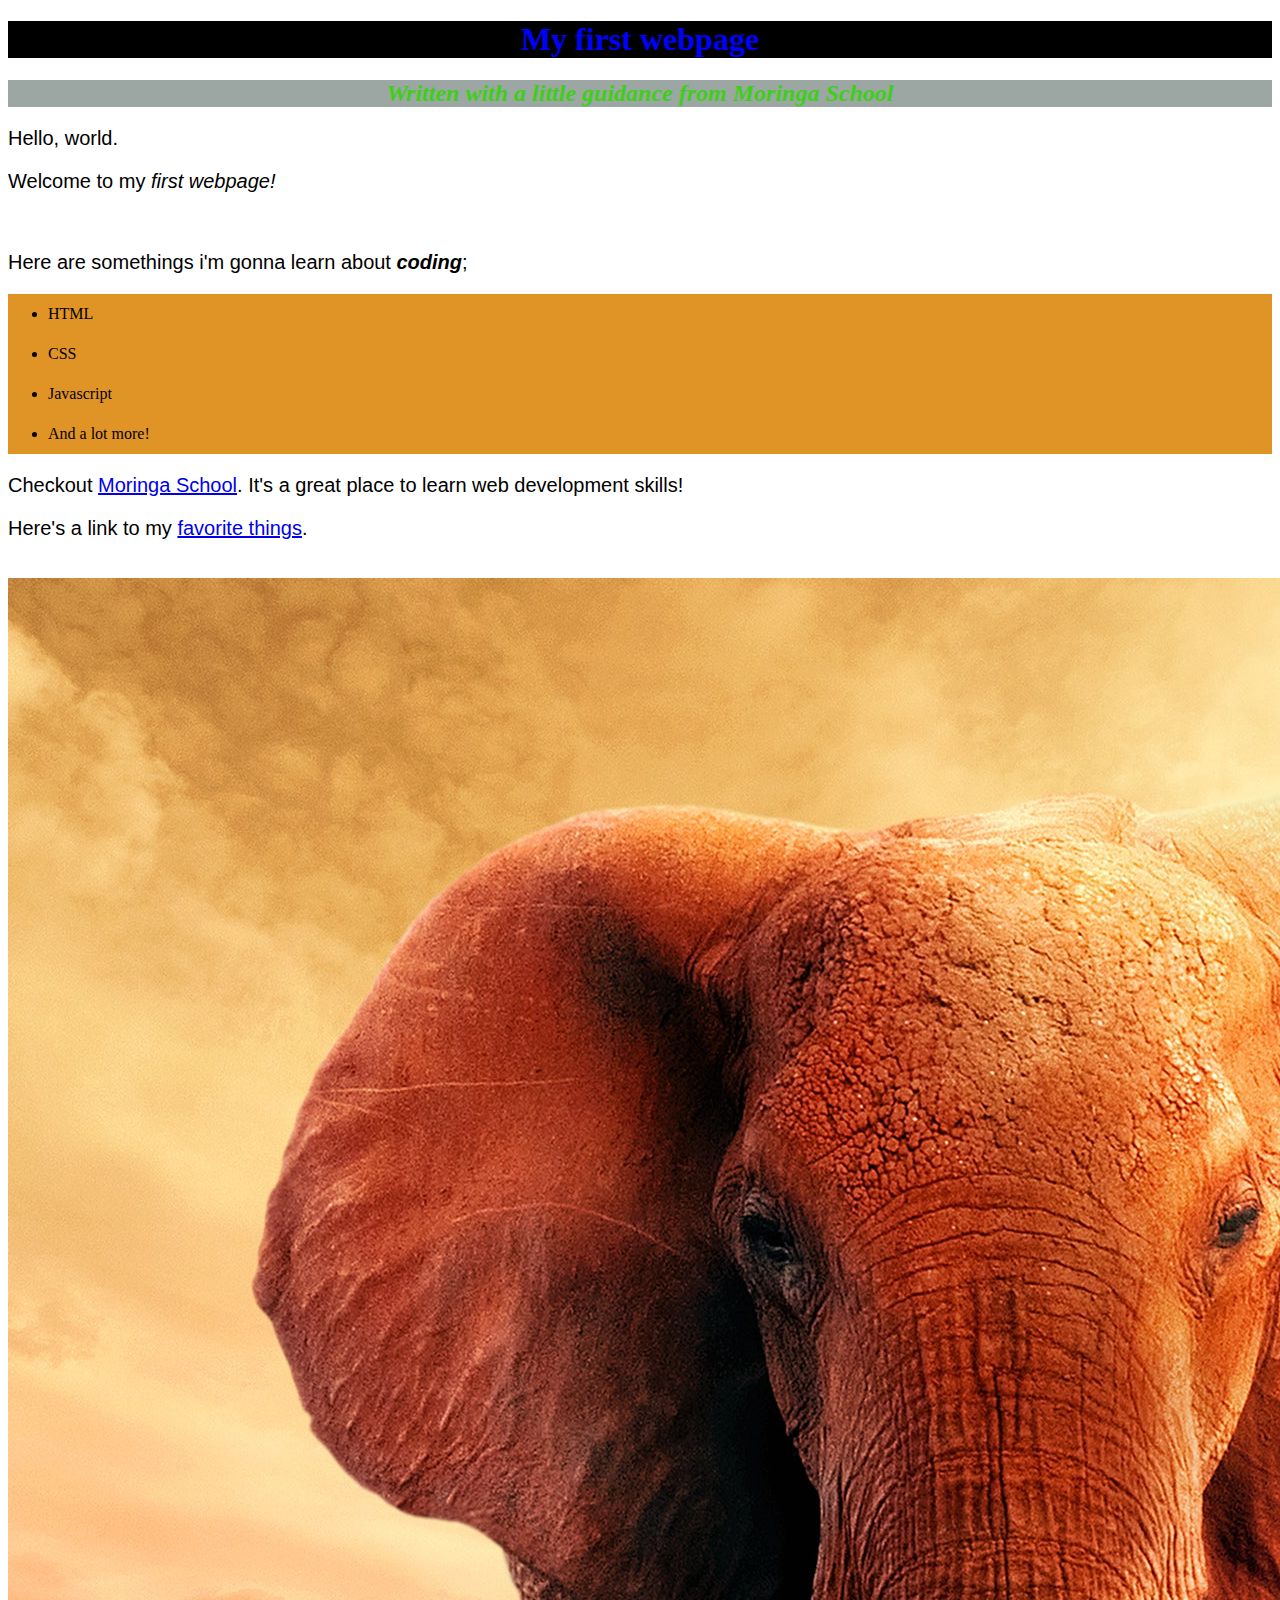
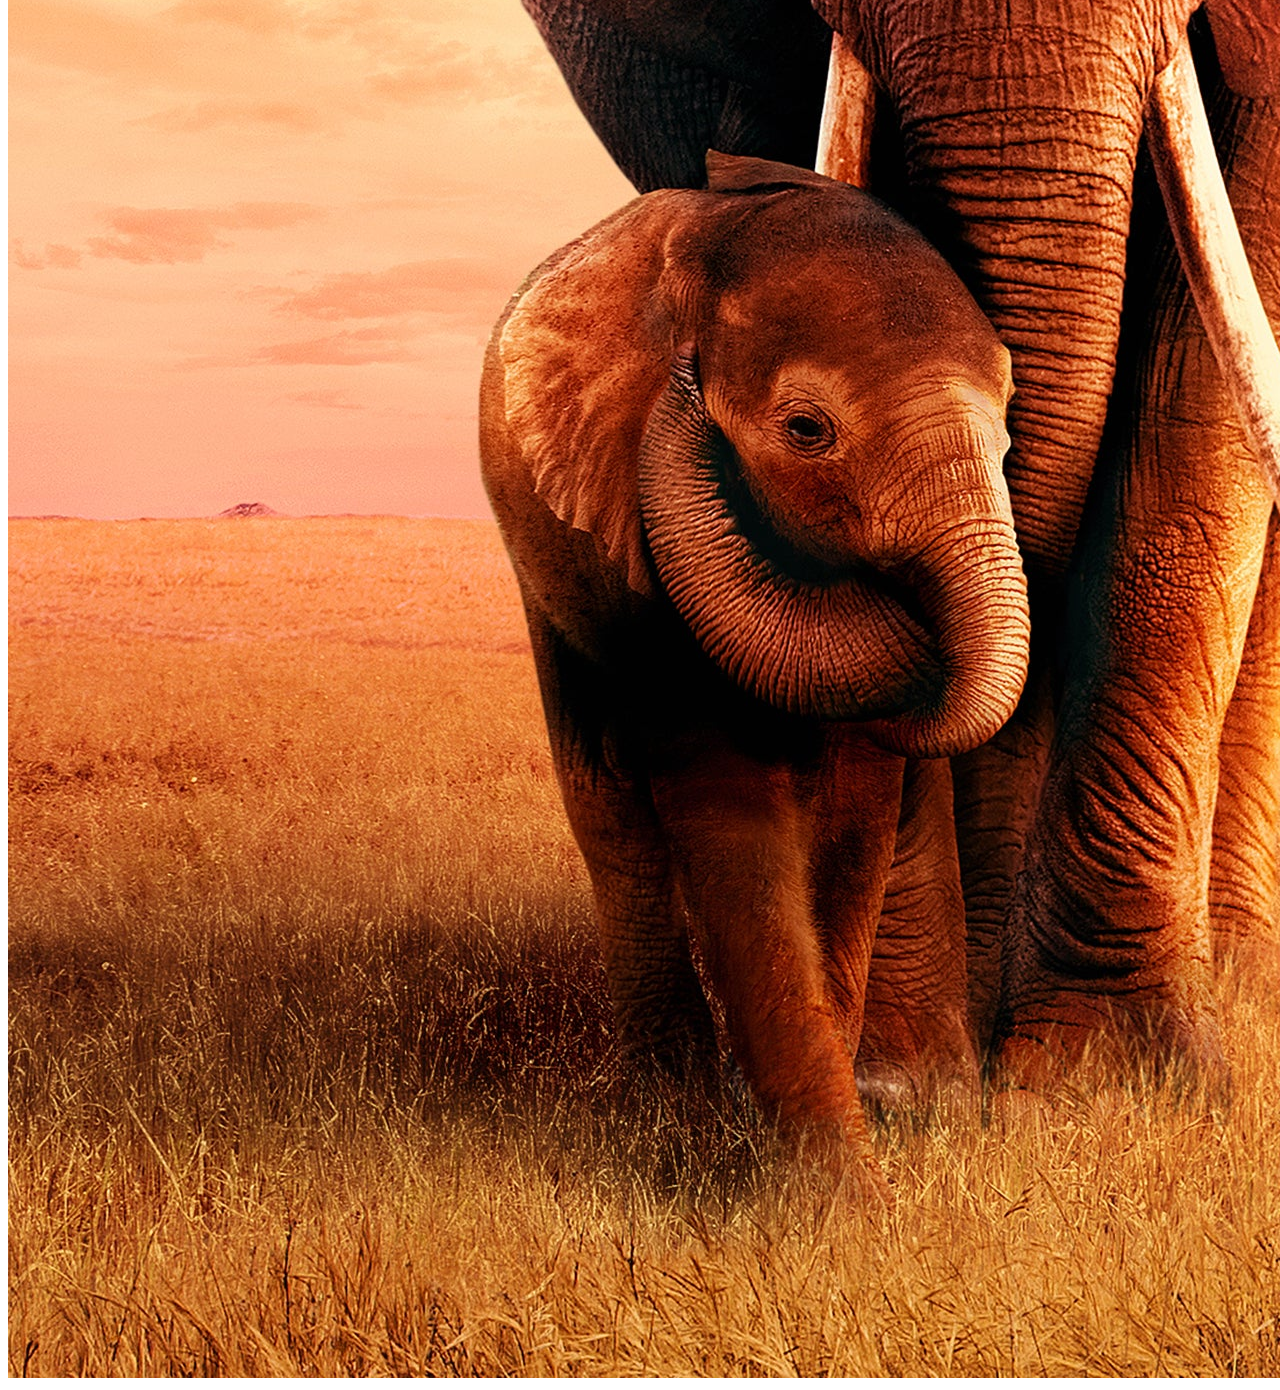
<file: index.html>
<!DOCTYPE html>
<html>
  <head>
    <title>My first webpage</title>
    <link rel="stylesheet" href="css/styles.css" type="text/css">
  </head>
  <body>
    <h1>My first webpage</h1>
    <h2>Written with a little guidance from <em>Moringa School</em></h2>

    <p>Hello, world.</p>
    <p>Welcome to my <em>first webpage!</em></p><br>
    <p>Here are somethings i'm gonna learn about <strong>coding</strong>;</p>
    <ul>
      <li>HTML</li>
      <li>CSS</li>
      <li>Javascript</li>
      <li>And a lot more!</li>
    </ul>
    <p>Checkout <a href="https://moringaschool.com/">Moringa School</a>. It's a great place to learn web development skills!</p>
    <p>Here's a link to my <a href="my-favorite-things.html">favorite things</a>.</p><br/>
    <img src="images/elephant.jpg" alt="Photo of 2 elephants">
  </body>
</html>
</file>
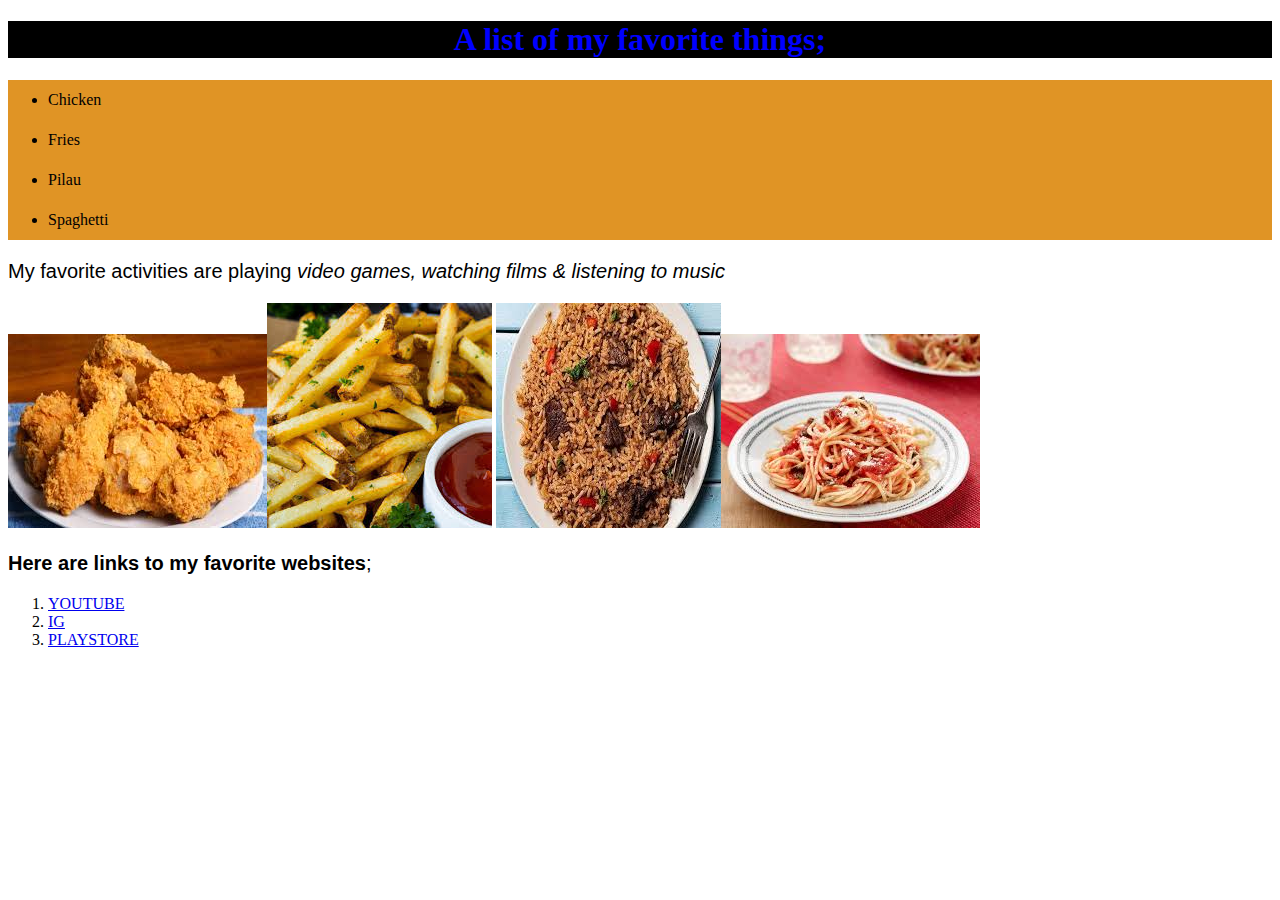
<file: my-favorite-things.html>
<!DOCTYPE html>
<html>
  <head>
    <title>My favorite things</title>
    <link rel="stylesheet" href="css/styles.css" type="text/css">
  </head>
  <body>
    <h1>A list of my favorite things;</h1>
    <ul>
      <li>Chicken</li>
      <li>Fries</li>
      <li>Pilau</li>
      <li>Spaghetti</li>
    </ul>

    <p>My favorite activities are playing <em>video games, watching films & listening to music</em></p>
    <img src="images/chicken.jpeg" alt="chicken"><img src="images/fries.jpeg" alt="fries">
    <img src="images/pilau.jpeg" alt="pilau"><img src="images/spaghetti.jpeg" alt="spaghetti">
    <p><b>Here are links to my favorite websites</b>;</p>
    <ol>
      <li><a href="http://youtube.com">YOUTUBE</a></li>
      <li><a href="http://instagram.com">IG</a></li>
      <li><a href="http://play.google.com">PLAYSTORE</a></li>
    </ol>
  </body>
</html>
</file>
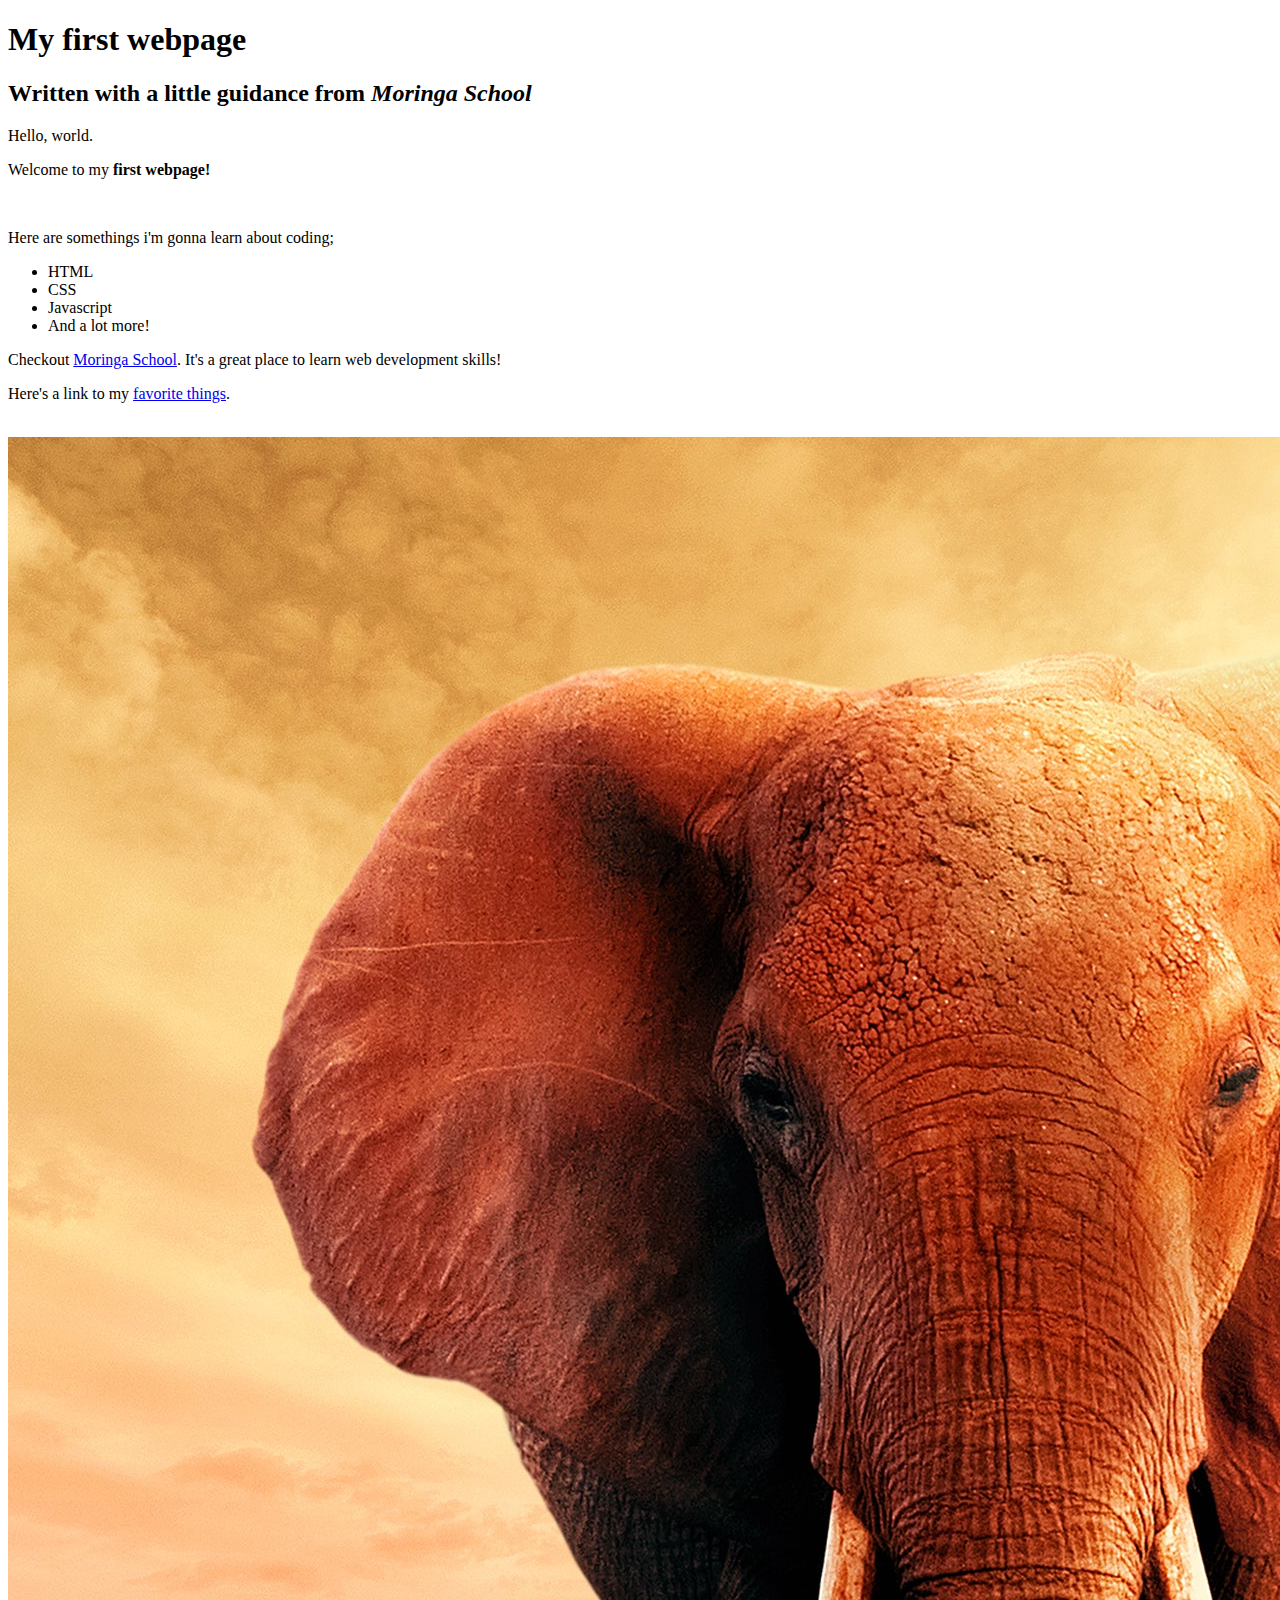
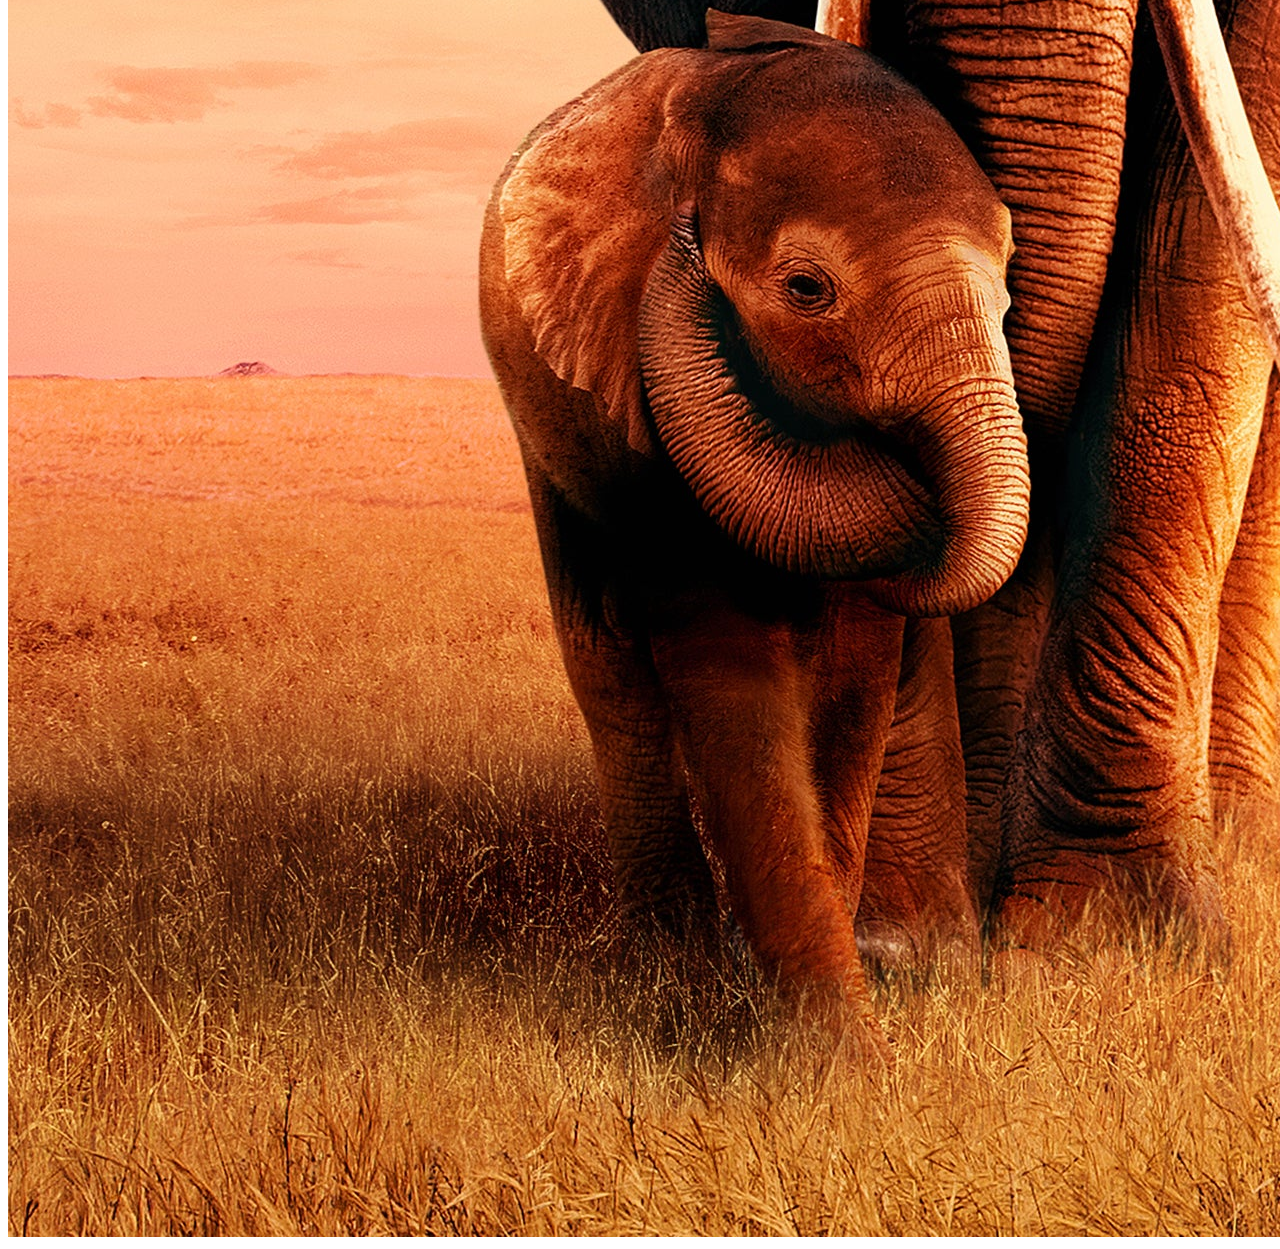
<file: my-first-webpage.html>
<!DOCTYPE html>
<html>
  <head>
    <title>My first webpage</title>
  </head>
  <body>
    <h1>My first webpage</h1>
    <h2>Written with a little guidance from <em>Moringa School</em></h2>

    <p>Hello, world.</p>
    <p>Welcome to my <b>first webpage!</b></p><br>
    <p>Here are somethings i'm gonna learn about coding;</p>
    <ul>
      <li>HTML</li>
      <li>CSS</li>
      <li>Javascript</li>
      <li>And a lot more!</li>
    </ul>
    <p>Checkout <a href="https://moringaschool.com/">Moringa School</a>. It's a great place to learn web development skills!</p>
    <p>Here's a link to my <a href="my-favorite-things.html">favorite things</a>.</p><br/>
    <img src="images/elephant.jpg" alt="Photo of 2 elephants">
  </body>
</html>
</file>
<file: css/styles.css>
h1 {
  color: #00F;
  text-align: center;
  background-color: #000;
}
h2 {
  color: #3CCF15;
  font-style: italic;
  text-align: center;
  background-color: #9CA7A3;
}
p {
  font-family: sans-serif;
  font-size: 20px;
}
ul {
  line-height: 40px;
  background-color: #E09425;
}
strong {
  font-style: italic;
}
em {
  font-style: bold;
}
</file>
